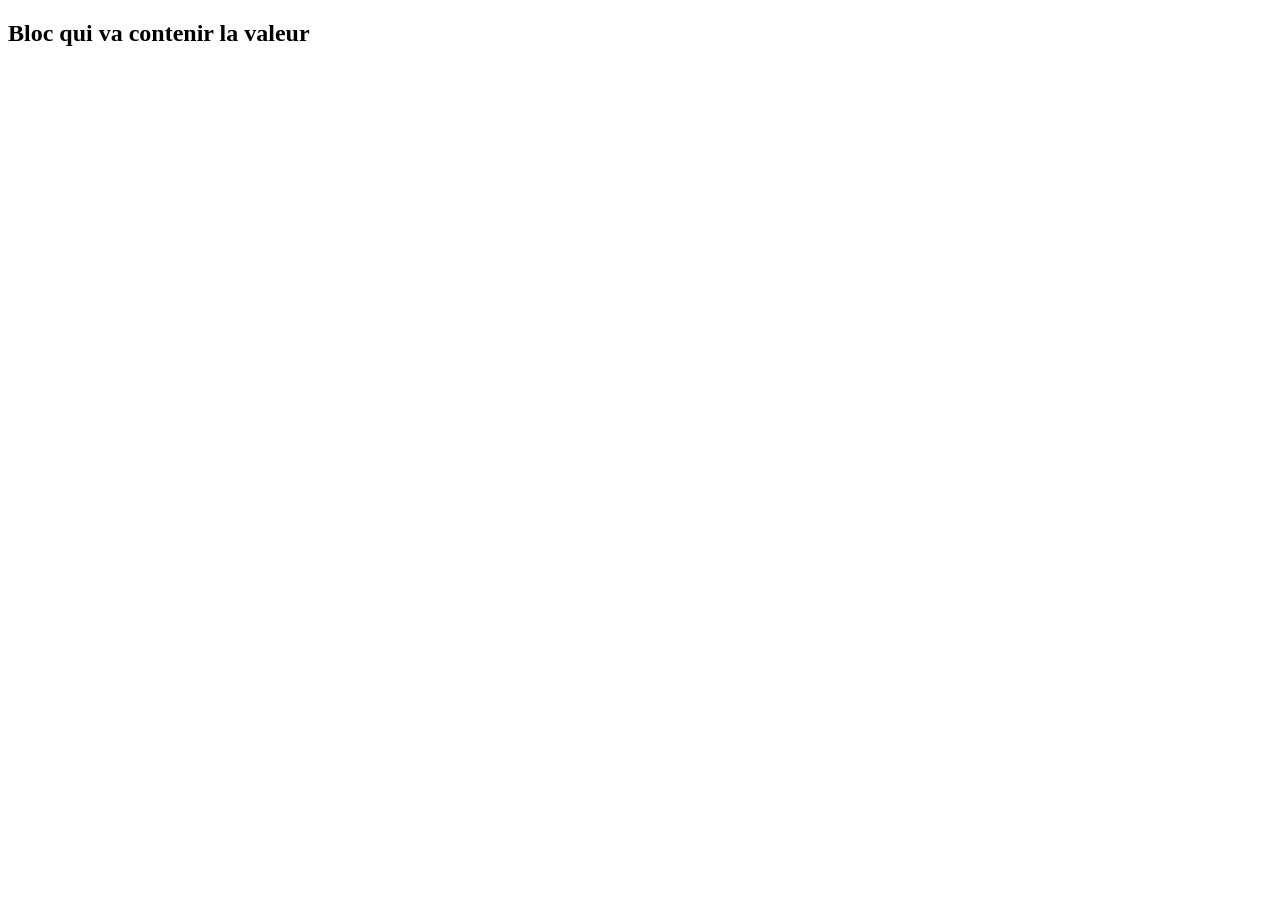
<file: index.html>
<!DOCTYPE html>
<html lang="fr">
<head>
    <meta charset="UTF-8">
    <meta name="viewport" content="width=device-width, initial-scale=1.0">
    <title>Document</title>
    <link href="style.css" rel="stylesheet"/>
</head>
<body>
    <section id="premiere section">
        <h1 id="blocDeVal">Bloc qui va contenir la valeur </h1>
        <div id="val1"></div>
    </section>

    <script src = "random.js">
    </script>
</body>
</html>
</file>
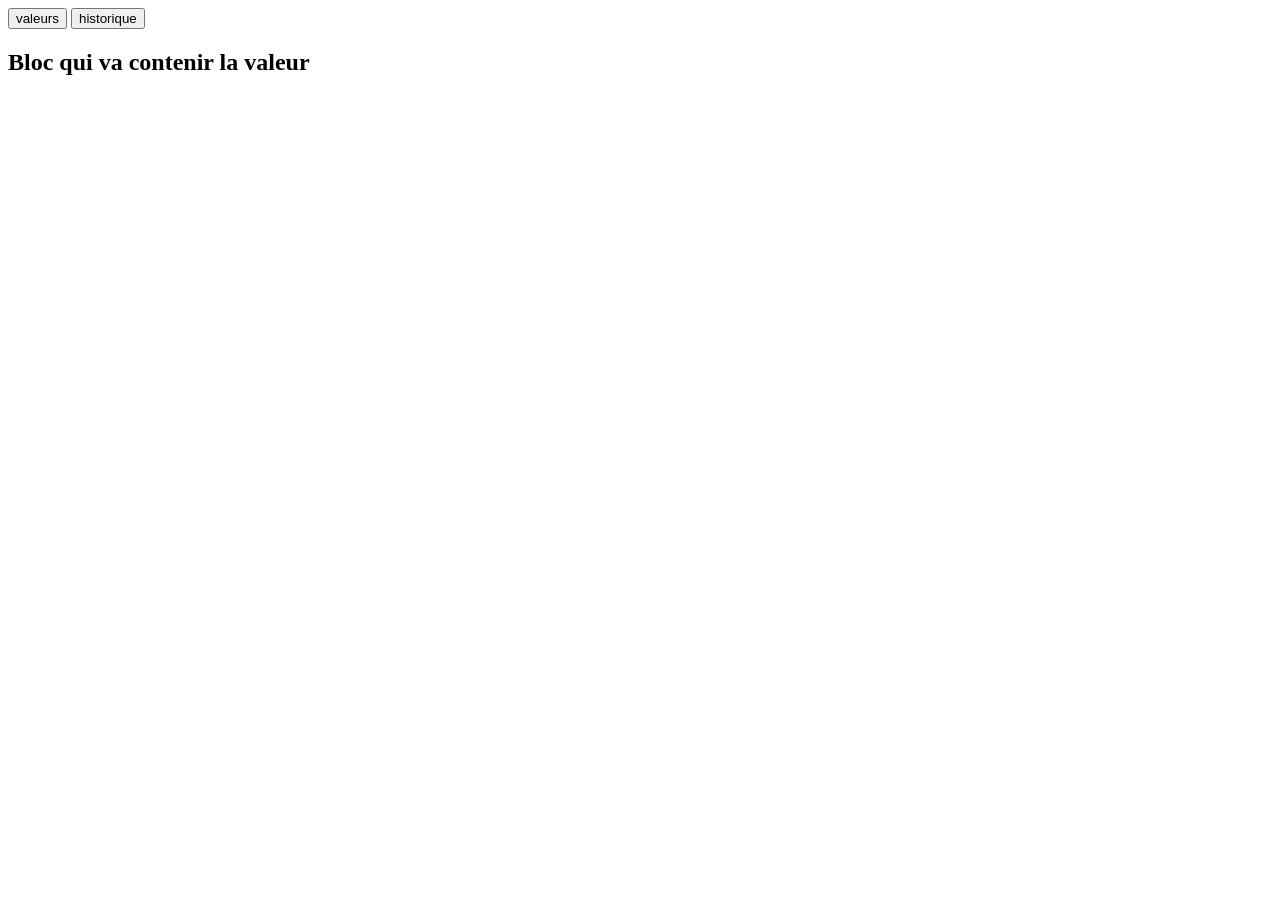
<file: TP1/index.html>
<!DOCTYPE html>
<html lang="fr">
<head>
    <meta charset="UTF-8">
    <meta name="viewport" content="width=device-width, initial-scale=1.0">
    <title>Document</title>
    <link href="style.css" rel="stylesheet"/>
</head>
<body>
    <section id = "buttons">
        <button class="tab" id = "value">valeurs</button>
        <button class="tab" id = "history">historique</button>
    </section>
    <section id="values" aria-disabled="false">
        <h1 id="blocDeVal">Bloc qui va contenir la valeur </h1>
        <div id="val1" aria-live="assertive" role="alert">
            <span class = "temp"></span>
            <span class = "message"></span>
            <span class = "hidden">ca marche ?</span>
        </div>
    </section>
    <section id ="histories" aria-selected="false" hidden>
        <h1>historique</h1>
        <span style="text-wrap-mode:wrap"></span>
    </section>

    <script type ="module" src = "module/Main.js">
    </script>
    </body>
</html>
</file>
<file: style.css>
div{
    border-width:2px;
    border : solid;
    width: fit-content;
    border-color: #ffffff00;
}
.borderBlue{
    border-color:blue;
}
.borderGreen{
    border-color:green
}
.borderOrange{
    border-color:orange
}
.borderRed{
    border-color:red
}
</file>
<file: TP1/style.css>
div{
    border-width:2px;
    border : solid;
    width: fit-content;
    border-color: #ffffff00;
}
.borderBlue{
    border-color:blue;
}
.borderGreen{
    border-color:green
}
.borderOrange{
    border-color:orange
}
.borderRed{
    border-color:red
}
.hidden {
  display: none;
}
</file>
